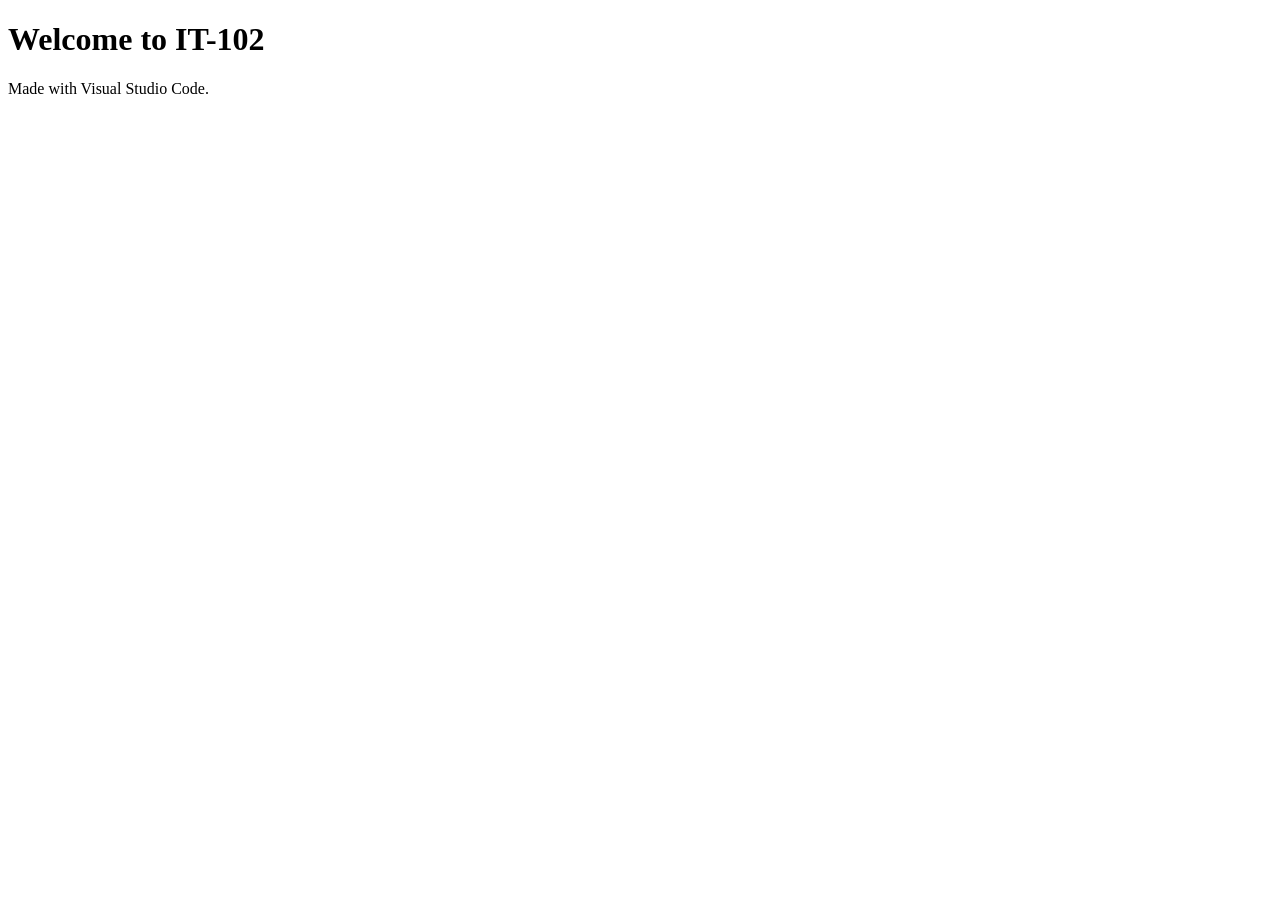
<file: index.html>
<!doctype html>
<html lang="en">
  <head>
    <meta charset="utf-8">
    <meta name="viewport" content="width=device-width, initial-scale=1">
    <title>IT-102 GitHub Test</title>
  </head>
  <body>
    <h1>Welcome to IT-102</h1>
    <p>Made with Visual Studio Code.</p>
  </body>
</html>
</file>
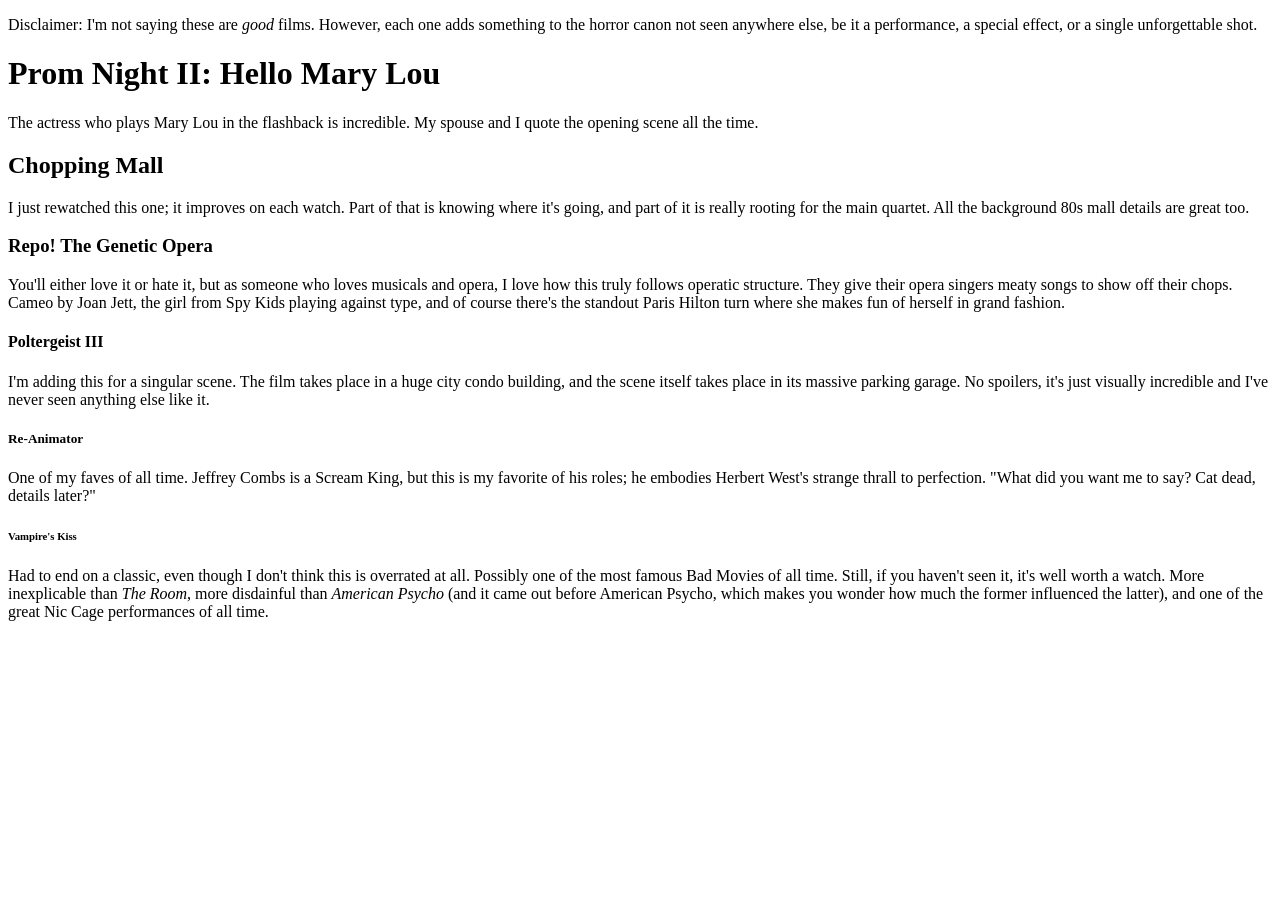
<file: week-02-html-headings/index.html>
<!doctype html>
<html lang="en">
  <head>
    <meta charset="utf-8">
    <meta name="viewport" content="width=device-width, initial-scale=1">
   <title>Six Underrated Horror Films to Watch for Halloween</title>
  </head>
  <body>
     <p>Disclaimer: I'm not saying these are <em>good</em> films. However, each one adds something to the horror canon not seen anywhere else, be it a performance, a special effect, or a single unforgettable shot.</p>
    <h1>Prom Night II: Hello Mary Lou</h1>
    <p>The actress who plays Mary Lou in the flashback is incredible. My spouse and I quote the opening scene all the time.</p>
    <h2>Chopping Mall</h2>
    <p>I just rewatched this one; it improves on each watch. Part of that is knowing where it's going, and part of it is really rooting for the main quartet. All the background 80s mall details are great too.</p>
    <h3>Repo! The Genetic Opera</h3>
    <p>You'll either love it or hate it, but as someone who loves musicals and opera, I love how this truly follows operatic structure. They give their opera singers meaty songs to show off their chops. Cameo by Joan Jett, the girl from Spy Kids playing against type, and of course there's the standout Paris Hilton turn where she makes fun of herself in grand fashion.</p>
    <h4>Poltergeist III</h4>
    <p>I'm adding this for a singular scene. The film takes place in a huge city condo building, and the scene itself takes place in its massive parking garage. No spoilers, it's just visually incredible and I've never seen anything else like it.</p>
    <h5>Re-Animator</h5>
    <p>One of my faves of all time. Jeffrey Combs is a Scream King, but this is my favorite of his roles; he embodies Herbert West's strange thrall to perfection. "What did you want me to say? Cat dead, details later?"</p>
    <h6>Vampire's Kiss</h6>
    <p>Had to end on a classic, even though I don't think this is overrated at all. Possibly one of the most famous Bad Movies of all time. Still, if you haven't seen it, it's well worth a watch. More inexplicable than <em>The Room</em>, more disdainful than <em>American Psycho</em> (and it came out before American Psycho, which makes you wonder how much the former influenced the latter), and one of the great Nic Cage performances of all time.</p>
  </body>
</html>
</file>
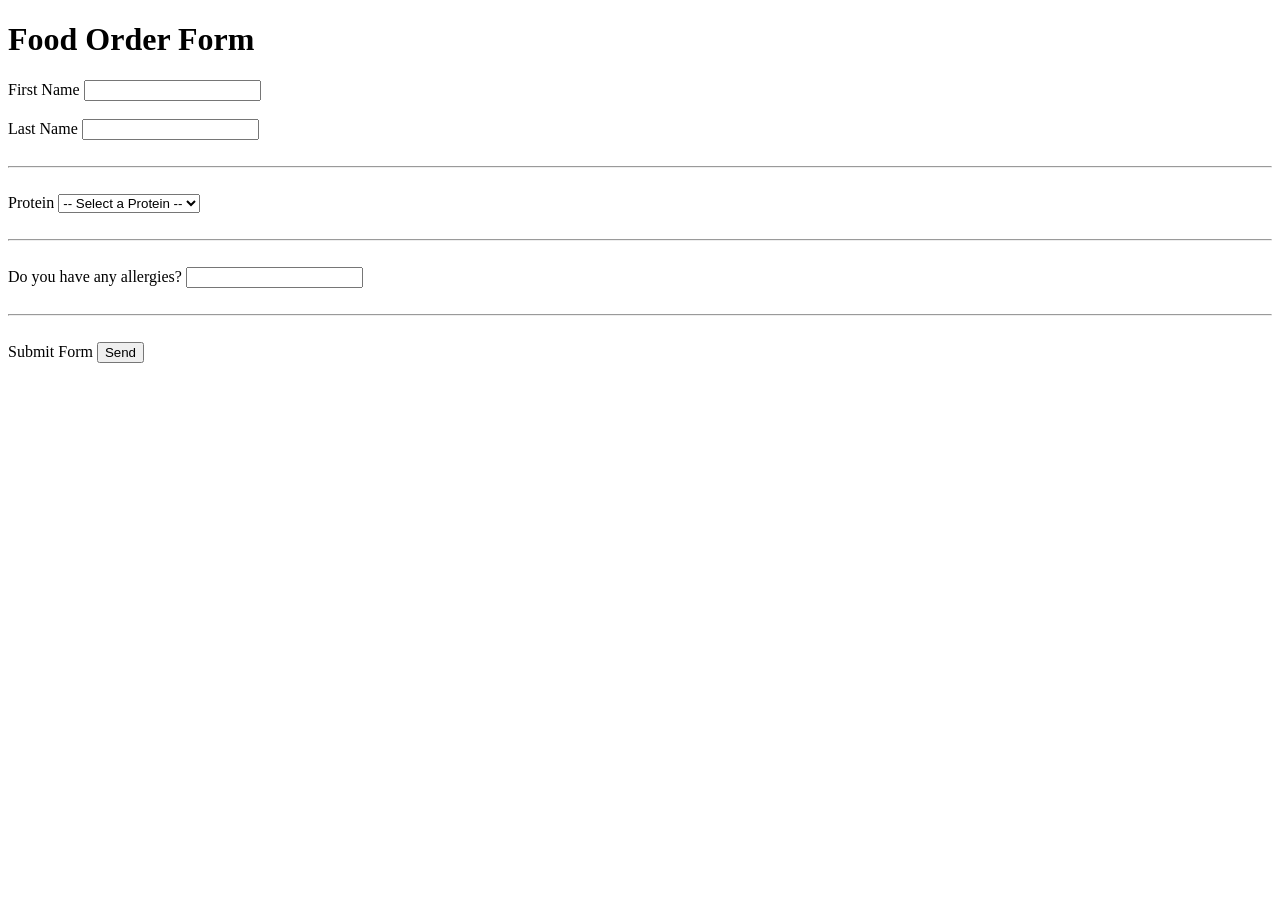
<file: week-03-form/index.html>
<!DOCTYPE html>
<html lang="en" dir="ltr">
<head>
<title>Big Mario's Food Order Form</title>
</head>
<body>
<header>
<h1>Food Order Form</h1>
</header>
<div><form action="/submit" method="POST">
<section class="name"><label for="first-name">First Name</label> <input id="first-name" name="first-name" type="text" /> <br /> <br /> <label for="last-name">Last Name</label> <input id="last-name" name="last-name" type="text" /></section>
<br /><hr /><br />
<section><label for="preference">Protein </label><select id="preference" name="preference">
<option value="">-- Select a Protein --</option>
<option value="toyota">Chicken</option>
<option value="honda">Beef</option>
<option value="ford">Fish</option>
</select></section>
  <br /><hr /><br />
  <section class="allergens">
    <label for="allergens">Do you have any allergies?</label>
    <input type="text" name="allergens" id="allergens">
  </section>
   <br /><hr /><br />
  <section class="submit">
    <label for="submit">Submit Form </label>
    <input type="submit" name="submit" id="submit" value=Send>
  </section>
</form></div></body></html>
</file>
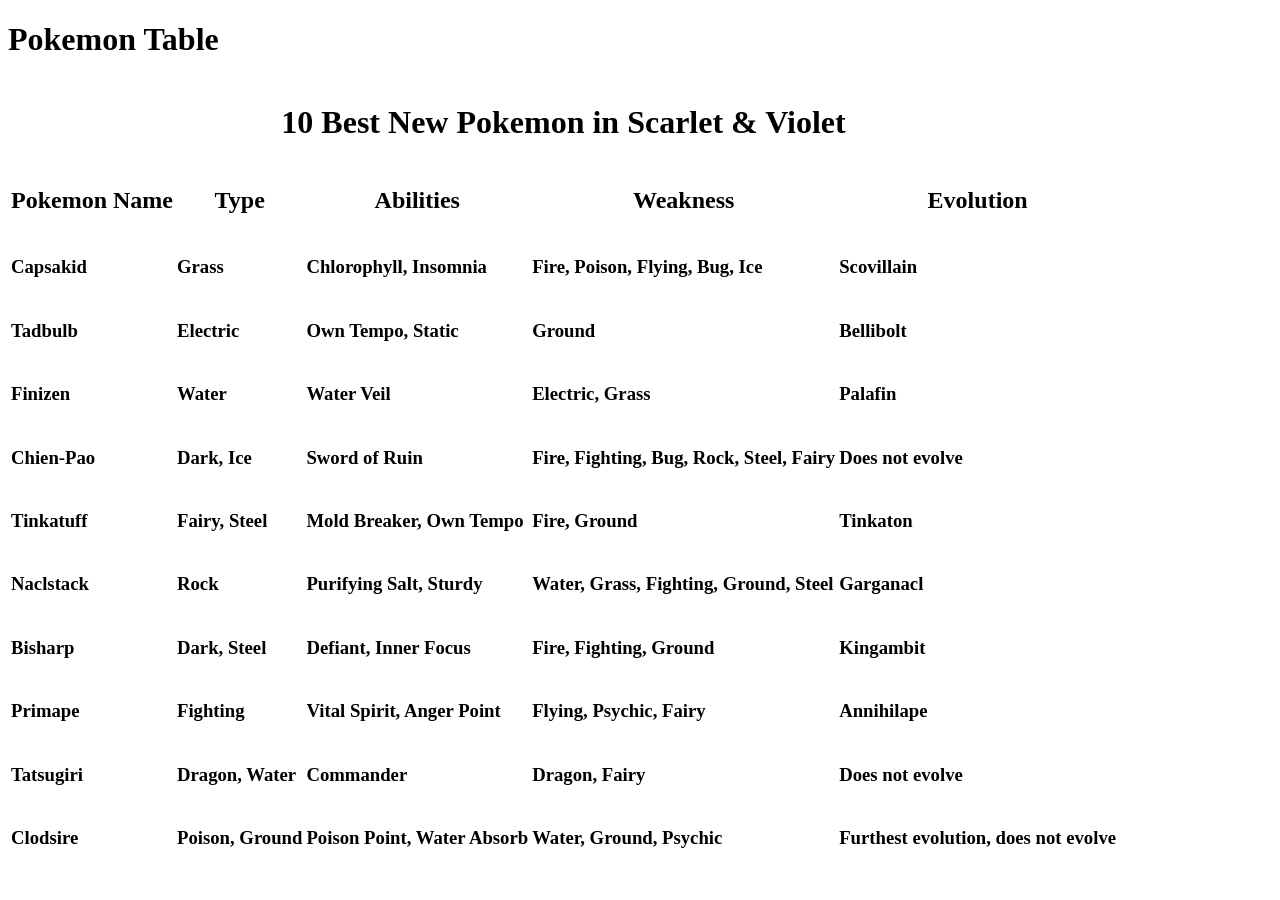
<file: week-03-html-tables/index.html>
<!doctype html>
<html lang="en">
  <head>
    <meta charset="utf-8">
    <meta name="viewport" content="width=device-width, initial-scale=1">
    <title>List Assignment</title>
  </head>
  <body>
<header>
<h1>Pokemon Table</h1>
</header>
<div>
<table>
<thead>
<tr>
	<th colspan="5">
		<h1>10 Best New Pokemon in Scarlet &amp; Violet</h1>
	</th>
</tr>
<tr>
	<th>
		<h2>Pokemon Name</h2>
	</th>
	<th>
		<h2>Type</h2>
	</th>
  <th>
    <h2>Abilities</h2>
  </th>
  <th>
    <h2>Weakness</h2>
  </th>
  <th>
    <h2>Evolution</h2>
  </th>
</tr>
</thead>
<tbody>
<tr>
	<td>
		<h3>Capsakid</h3>
	</td>
	<td>
		<h3>Grass</h3>
	</td>
  	<td>
      <h3>Chlorophyll, Insomnia</h3>
  	</td>
  	<td>
      <h3>Fire, Poison, Flying, Bug, Ice</h3>
  </td>
  <td>
    <h3>Scovillain</h3>
  </td>
</tr>
<tr>
	<td>
		<h3>Tadbulb</h3>
	</td>
	<td>
		<h3>Electric</h3>
	</td>
    	<td>
      <h3>Own Tempo, Static</h3>
  	</td>
  	<td>
      <h3>Ground</h3>
  </td>
  <td>
    <h3>Bellibolt</h3>
  </td>
</tr>
<tr>
<td>
<h3>Finizen</h3>
</td>
<td>
<h3>Water</h3>
</td>
    	<td>
      <h3>Water Veil</h3>
  	</td>
  	<td>
      <h3>Electric, Grass</h3>
  </td>
  <td>
    <h3>Palafin</h3>
  </td>
</tr>
<tr>
<td>
<h3>Chien-Pao</h3>
</td>
<td>
<h3>Dark, Ice</h3>
</td>
    	<td>
      <h3>Sword of Ruin</h3>
  	</td>
  	<td>
      <h3>Fire, Fighting, Bug, Rock, Steel, Fairy</h3>
  </td>
  <td>
    <h3>Does not evolve</h3>
  </td>
</tr>
<tr>
<td>
<h3>Tinkatuff</h3>
</td>
<td>
<h3>Fairy, Steel</h3>
</td>
    	<td>
      <h3>Mold Breaker, Own Tempo</h3>
  	</td>
  	<td>
      <h3>Fire, Ground</h3>
  </td>
  <td>
    <h3>Tinkaton</h3>
  </td>
</tr>
  <tr>
<td>
<h3>Naclstack</h3>
</td>
<td>
<h3>Rock</h3>
</td>
    	<td>
      <h3>Purifying Salt, Sturdy</h3>
  	</td>
  	<td>
      <h3>Water, Grass, Fighting, Ground, Steel</h3>
  </td>
  <td>
    <h3>Garganacl</h3>
  </td>
</tr>
  <tr>
<td>
<h3>Bisharp</h3>
</td>
<td>
<h3>Dark, Steel</h3>
</td>
    	<td>
      <h3>Defiant, Inner Focus</h3>
  	</td>
  	<td>
      <h3>Fire, Fighting, Ground</h3>
  </td>
  <td>
    <h3>Kingambit</h3>
  </td>
</tr>
  <tr>
<td>
<h3>Primape</h3>
</td>
<td>
<h3>Fighting</h3>
</td>
    	<td>
      <h3>Vital Spirit, Anger Point</h3>
  	</td>
  	<td>
      <h3>Flying, Psychic, Fairy</h3>
  </td>
  <td>
    <h3>Annihilape</h3>
  </td>
</tr>
  <tr>
<td>
<h3>Tatsugiri</h3>
</td>
<td>
<h3>Dragon, Water</h3>
</td>
    	<td>
      <h3>Commander</h3>
  	</td>
  	<td>
      <h3>Dragon, Fairy</h3>
  </td>
  <td>
    <h3>Does not evolve</h3>
  </td>
</tr>
  <tr>
<td>
<h3>Clodsire</h3>
</td>
<td>
<h3>Poison, Ground</h3>
</td>
    	<td>
      <h3>Poison Point, Water Absorb</h3>
  	</td>
  	<td>
      <h3>Water, Ground, Psychic</h3>
  </td>
  <td>
    <h3>Furthest evolution, does not evolve</h3>
  </td>
</tr>
</tbody>
</table>
</div>
</body>
</html>
</file>
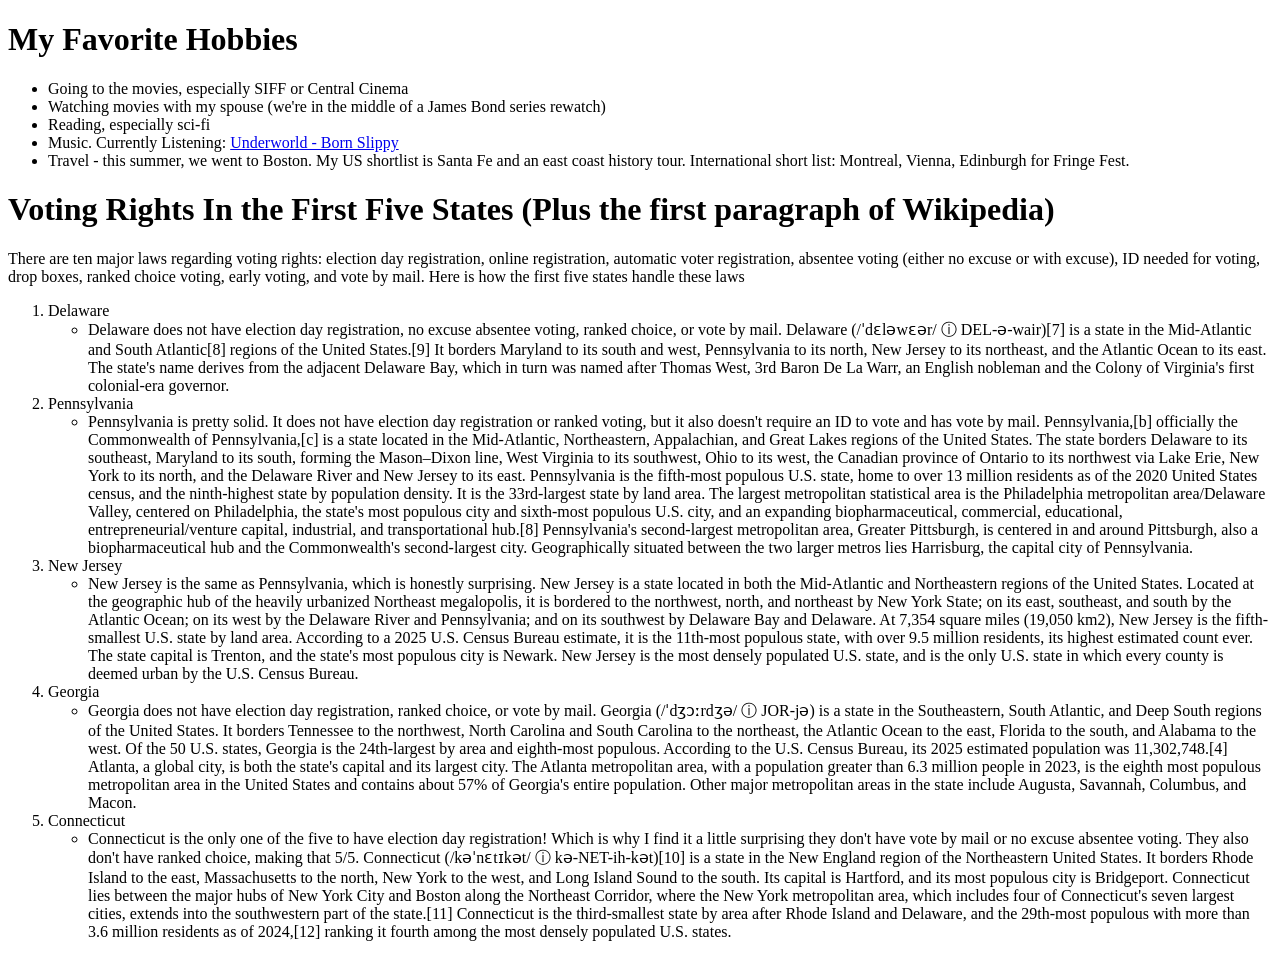
<file: week-03-list/index.html>
<!doctype html>
<html lang="en">
  <head>
    <meta charset="utf-8">
    <meta name="viewport" content="width=device-width, initial-scale=1">
    <title>List Assignment</title>
  </head>
  <body>
    <h1>My Favorite Hobbies</h1>
    <p>
      <ul>
        <li>Going to the movies, especially SIFF or Central Cinema</li>
        <li>Watching movies with my spouse (we're in the middle of a James Bond series rewatch)</li>
        <li>Reading, especially sci-fi</li>
        <li>Music. Currently Listening: <a href="https://www.youtube.com/watch?v=iTFrCbQGyvM&pp=ygUWYm9ybiBzbGlwcHkgdW5kZXJ3b3JsZA%3D%3D">Underworld - Born Slippy</a></li>
        <li>Travel - this summer, we went to Boston. My US shortlist is Santa Fe and an east coast history tour. International short list: Montreal, Vienna, Edinburgh for Fringe Fest.</li>
      </ul>
    </p>
    <h1>Voting Rights In the First Five States (Plus the first paragraph of Wikipedia)</h1>
    <p>There are ten major laws regarding voting rights: election day registration, online registration, automatic voter registration, absentee voting (either no excuse or with excuse), ID needed for voting, drop boxes, ranked choice voting, early voting, and vote by mail. Here is how the first five states handle these laws
        <ol>
            <li>Delaware</li>
                <ul>
                    <li>Delaware does not have election day registration, no excuse absentee voting, ranked choice, or vote by mail. Delaware (/ˈdɛləwɛər/ ⓘ DEL-ə-wair)[7] is a state in the Mid-Atlantic and South Atlantic[8] regions of the United States.[9] It borders Maryland to its south and west, Pennsylvania to its north, New Jersey to its northeast, and the Atlantic Ocean to its east. The state's name derives from the adjacent Delaware Bay, which in turn was named after Thomas West, 3rd Baron De La Warr, an English nobleman and the Colony of Virginia's first colonial-era governor.</li>
                </ul>
            <li>Pennsylvania</li>
                <ul>
                    <li>Pennsylvania is pretty solid. It does not have election day registration or ranked voting, but it also doesn't require an ID to vote and has vote by mail. Pennsylvania,[b] officially the Commonwealth of Pennsylvania,[c] is a state located in the Mid-Atlantic, Northeastern, Appalachian, and Great Lakes regions of the United States. The state borders Delaware to its southeast, Maryland to its south, forming the Mason–Dixon line, West Virginia to its southwest, Ohio to its west, the Canadian province of Ontario to its northwest via Lake Erie, New York to its north, and the Delaware River and New Jersey to its east. Pennsylvania is the fifth-most populous U.S. state, home to over 13 million residents as of the 2020 United States census, and the ninth-highest state by population density. It is the 33rd-largest state by land area. The largest metropolitan statistical area is the Philadelphia metropolitan area/Delaware Valley, centered on Philadelphia, the state's most populous city and sixth-most populous U.S. city, and an expanding biopharmaceutical, commercial, educational, entrepreneurial/venture capital, industrial, and transportational hub.[8] Pennsylvania's second-largest metropolitan area, Greater Pittsburgh, is centered in and around Pittsburgh, also a biopharmaceutical hub and the Commonwealth's second-largest city. Geographically situated between the two larger metros lies Harrisburg, the capital city of Pennsylvania.</li>
                </ul>   
            <li>New Jersey</li>
                <ul>
                    <li>New Jersey is the same as Pennsylvania, which is honestly surprising. New Jersey is a state located in both the Mid-Atlantic and Northeastern regions of the United States. Located at the geographic hub of the heavily urbanized Northeast megalopolis, it is bordered to the northwest, north, and northeast by New York State; on its east, southeast, and south by the Atlantic Ocean; on its west by the Delaware River and Pennsylvania; and on its southwest by Delaware Bay and Delaware. At 7,354 square miles (19,050 km2), New Jersey is the fifth-smallest U.S. state by land area. According to a 2025 U.S. Census Bureau estimate, it is the 11th-most populous state, with over 9.5 million residents, its highest estimated count ever. The state capital is Trenton, and the state's most populous city is Newark. New Jersey is the most densely populated U.S. state, and is the only U.S. state in which every county is deemed urban by the U.S. Census Bureau.</li>
                </ul>
            <li>Georgia</li>
                <ul>
                    <li>Georgia does not have election day registration, ranked choice, or vote by mail. Georgia (/ˈdʒɔːrdʒə/ ⓘ JOR-jə) is a state in the Southeastern, South Atlantic, and Deep South regions of the United States. It borders Tennessee to the northwest, North Carolina and South Carolina to the northeast, the Atlantic Ocean to the east, Florida to the south, and Alabama to the west. Of the 50 U.S. states, Georgia is the 24th-largest by area and eighth-most populous. According to the U.S. Census Bureau, its 2025 estimated population was 11,302,748.[4] Atlanta, a global city, is both the state's capital and its largest city. The Atlanta metropolitan area, with a population greater than 6.3 million people in 2023, is the eighth most populous metropolitan area in the United States and contains about 57% of Georgia's entire population. Other major metropolitan areas in the state include Augusta, Savannah, Columbus, and Macon.</li>
                </ul>
            <li>Connecticut</li>
                <ul>
                    <li>Connecticut is the only one of the five to have election day registration! Which is why I find it a little surprising they don't have vote by mail or no excuse absentee voting. They also don't have ranked choice, making that 5/5. Connecticut (/kəˈnɛtɪkət/ ⓘ kə-NET-ih-kət)[10] is a state in the New England region of the Northeastern United States. It borders Rhode Island to the east, Massachusetts to the north, New York to the west, and Long Island Sound to the south. Its capital is Hartford, and its most populous city is Bridgeport. Connecticut lies between the major hubs of New York City and Boston along the Northeast Corridor, where the New York metropolitan area, which includes four of Connecticut's seven largest cities, extends into the southwestern part of the state.[11] Connecticut is the third-smallest state by area after Rhode Island and Delaware, and the 29th-most populous with more than 3.6 million residents as of 2024,[12] ranking it fourth among the most densely populated U.S. states.</li>
                </ul>
        </ol>
    </p>
  </body>
</html>
</file>
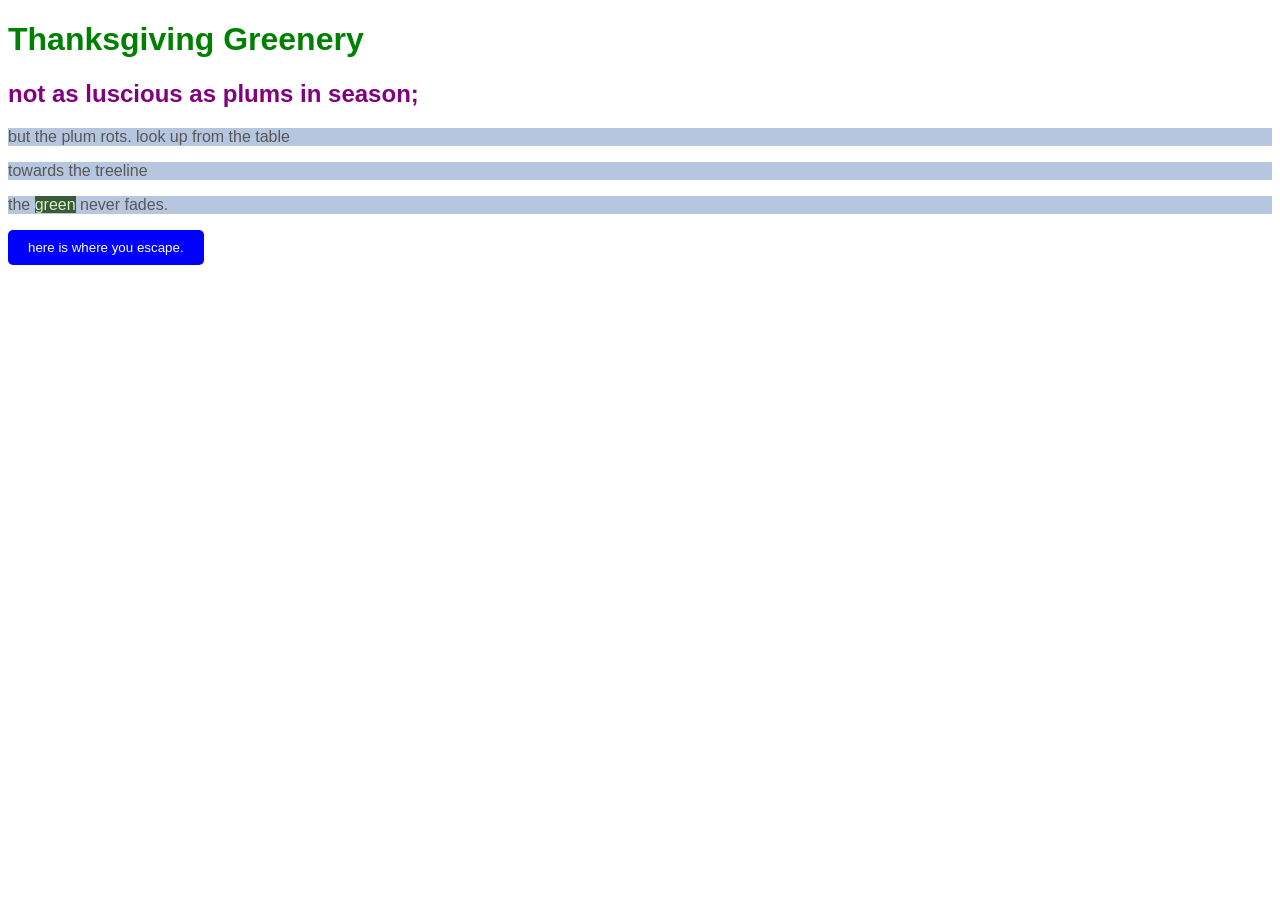
<file: week-05-css-colors/index.html>
<!doctype html>
<html lang="en">
  <head>
    <meta charset="utf-8">
    <meta name="viewport" content="width=device-width, initial-scale=1">
    <title>Learning CSS Basics</title>
    <link rel="stylesheet" href="style.css">
  </head>
  <body>
    <h1>Thanksgiving Greenery</h1>
    <h2>not as luscious as plums in season;</h2>
    <p>but the plum rots. look up from the table</p> 
    <p>towards the treeline</p>
    <p>the <span class="green">green</span> never fades.</p>
    <button>here is where you escape.</button>
  </body>
</html>
</file>
<file: week-05-css-colors/style.css>
h1 {
    color: green;
}

h2 {
    color: purple;
}

p {
    background-color: #b6c6df;
    color: #585858;
}

* {
    font-family: Arial, sans-serif;
}

button {
    background-color: blue;
    color: white;
    padding: 10px 20px;
    border: none;
    border-radius: 5px;
    cursor: pointer;
}

.green {
    background-color: #385b38;
    color: #d8f0c0;
}
</file>
